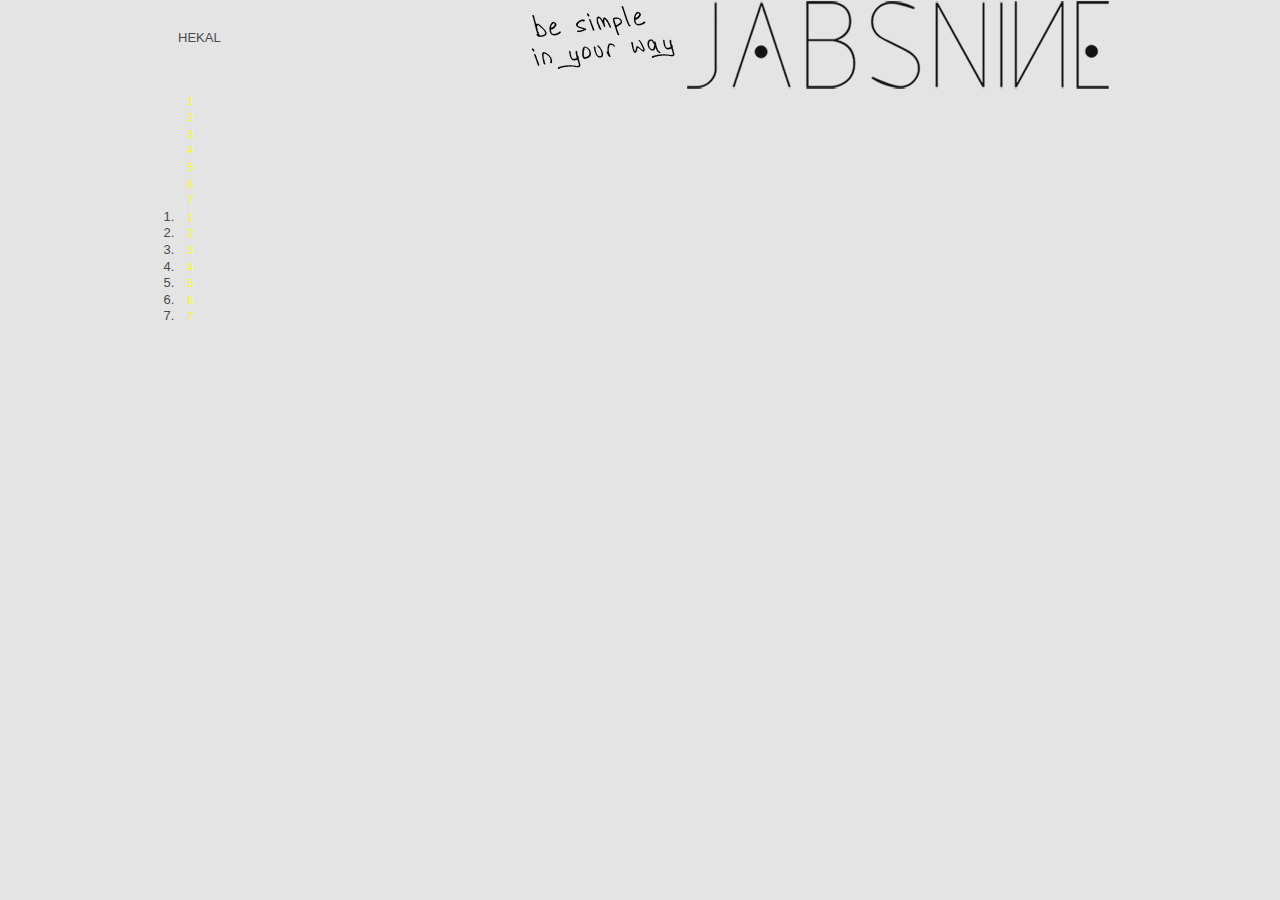
<file: 1/index.html>
<!DOCTYPE html>
<html>
	<head>
		<title>JABSNINE</title>
		<link rel="stylesheet" href="style.css" />
	</head>
	<body>
		
		<!-- container-->
		<div class="container">

			<div class="header">
				<div class="nama">
					HEKAL
				</div>

				<div class="logo">
					<img src="images/logo.png" />
				</div>
			</div>

			<div class="reset"></div>

			<ul class="navigasi">
				<li><a class="navhijau" href="http://google.co.id" >1</a></li>
				<li><a class="navhijau">2</a></li>
				<li><a class="navhijau">3</a></li>
				<li><a class="navhijau">4</a></li>
				<li><a class="navhijau">5</a></li>
				<li><a class="navhijau">6</a></li>
				<li><a class="navhijau">7</a></li>
			</ul>

			<ol class="navigasi">
				<li><a class="navhijau" href="http://google.co.id" >1</a></li>
				<li><a class="navhijau">2</a></li>
				<li><a class="navhijau">3</a></li>
				<li><a class="navhijau">4</a></li>
				<li><a class="navhijau">5</a></li>
				<li><a class="navhijau">6</a></li>
				<li><a class="navhijau">7</a></li>
			</ol>

		</div>
		<!-- END container-->

	</body>
</html>
</file>
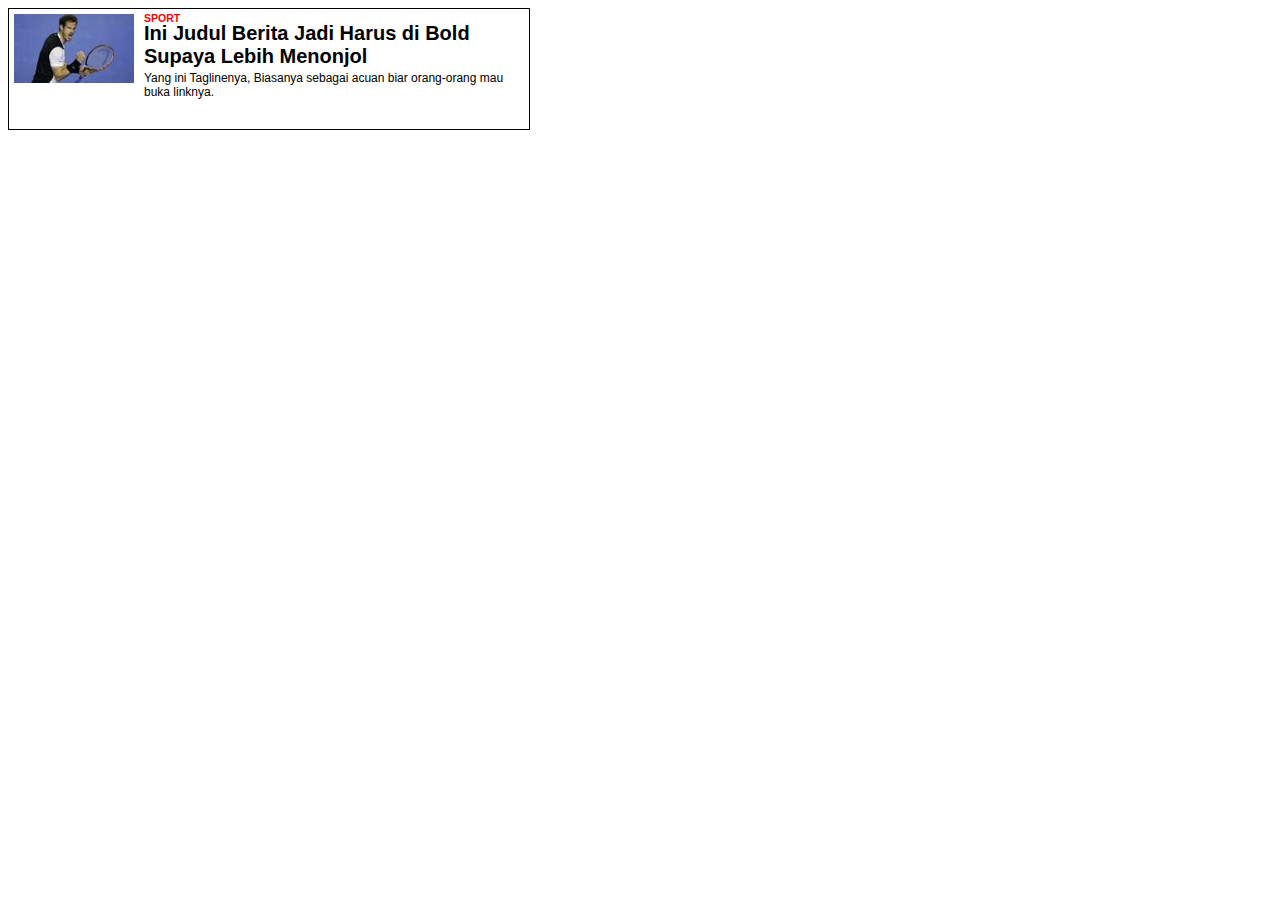
<file: 1/acit/index.html>
<!DOCTYPE html>

<html>

	<head>
		<title>Latihan 1</title>
		<link rel="stylesheet" href="styles.css">
	</head>

	<body>
		<div id="container"> 
			<div class="image">
				<img src="Images/foto.jpg" />
			</div>
			
			<div class="info">
				<h3>SPORT</h3>
			</div>
			
			<div class="judul">
				<h1>Ini Judul Berita Jadi Harus di Bold Supaya Lebih Menonjol</h1>
			</div>
			
			<div class="tagline">
				<p>Yang ini Taglinenya, Biasanya sebagai acuan biar orang-orang mau buka linknya.</p>
			</div>

		</div>
	</body>





















</html>
</file>
<file: 1/acit/styles.css>
body{font-family:Arial, Sans Sherif}

#container{ height: 120px; width:520px;background:white;margin:o auto; border: 1px solid; }
	#container .image{ width:120px; float:left; margin-top:5px; margin-left:5px}
	#container .info{ padding:0; float:none; margin-left:135px; margin-top:-8px; font-size: 9px; color: red; }
	#container .judul{ padding: 0px; margin-top: -15px; margin-left: 135px;font-size:10px}
	#container .tagline{ padding: 0px; margin-top: -10px; margin-left: 135px;font-size:12px; }
</file>
<file: 1/style.css>
/*GLOBAL RESET*/
html, body, div, span, object, iframe, h1, h2, h3, h4, h5, h6, p, blockquote, pre, abbr, address, cite, code, del, dfn, em, img, ins, kbd, q, samp, small, strong, sub, sup, var, b, i, dl, dt, dd, ol, ul, li, fieldset, form, label, legend, table, caption, tbody, tfoot, thead, tr, th, td, article, aside, canvas, details, figcaption, figure,  footer, header, hgroup, menu, nav, section, summary, time, mark, audio, video { margin:0; padding:0; border:0; outline:0; font-size:100%;  vertical-align:baseline; background:transparent;}        
 article, aside, details, figcaption, figure,footer, header, hgroup, menu, nav, section {  display:block;}ul, ol { list-style:none; }
blockquote, q { quotes:none; } blockquote:before, blockquote:after, q:before, q:after { content:''; content:none; }
ins { background-color:#ff9; color:#000; text-decoration:none; } mark { background-color:#ff9; color:#000; font-style:italic; font-weight:bold; } del { text-decoration: line-through; } abbr[title], dfn[title] { /*border-bottom:1px dotted;*/ cursor:help; } table { border-collapse:collapse; border-spacing:0; } hr { display:block; height:1px; border:0; border-top:1px solid #ccc; margin:1em 0; padding:0; }
ul, ol { /*margin-left: 1.8em;*/ } ol { list-style-type: decimal; }
nav ul, nav li { margin: 0; }  small { font-size: 85%; } strong, th { font-weight: bold; } td, td img { vertical-align: top; } 
sub { vertical-align: sub; font-size: smaller; } sup { vertical-align: super; font-size: smaller; }
pre { padding: 15px; } pre, code { white-space: pre; /* CSS2 */ white-space: pre-wrap; /* CSS 2.1 */ white-space: pre-line; /* CSS 3 (and 2.1 as well, actually) */ word-wrap: break-word; /* IE */}
input, select { vertical-align:middle; } .ie6 input { vertical-align: text-bottom; } textarea { overflow: auto; } input[type="radio"] { vertical-align: text-bottom; } input[type="checkbox"] { vertical-align: bottom; } .ie7 input[type="checkbox"] { vertical-align: baseline; }
label, input[type=button], input[type=submit], button { cursor: pointer; }
button, input, select, textarea { margin: 0; }
input:invalid, textarea:invalid {      border-radius: 1px;   -moz-box-shadow: 0px 0px 5px red;  -webkit-box-shadow: 0px 0px 5px red;    box-shadow: 0px 0px 5px red;}
.ie7 img { -ms-interpolation-mode: bicubic; }
.ir { display: block; text-indent: -999em; overflow: hidden; background-repeat: no-repeat; text-align: left; direction: ltr; }
.clearfix:before, .clearfix:after {content: "\0020"; display: block; height: 0; visibility: hidden;  } .clearfix:after { clear: both; } .clearfix { zoom: 1; }
img {border:none; }
a { margin:0; padding:0; font-size:100%; vertical-align:baseline; background:transparent; } a:link , a:hover , a:visited{text-decoration:none;outline: none;  } a:link { -webkit-tap-highlight-color: #e53b2c; } 

h1, h2, h3, h4, h5, h6 { font-weight:normal;  display:inline; font-size:100%; text-decoration:none;} 

/*GLOBAL STYLE*/
body{font: normal 13px/120% helvetica, arial, sans-serif ; padding: 0; margin: 0; color:#424243; width: 100%; color: #4a4a4a; }


.reset{
	width: 100%;
	height: 1%;
	font-size: 0;
	clear: both;
}

body{
	background: #e5e4e4;
}

.container{
	width: 924px;
	margin: 0 auto;
}

.container .header .logo{
	width: 579px;
	float:right;
}

.container .header .nama{
	margin-top: 30px;
	float: left;
}

.container .navigasi a{
	margin: 0 10px;
}

.navhijau{
	color: yellow; font-size: 10px;
}
</file>
